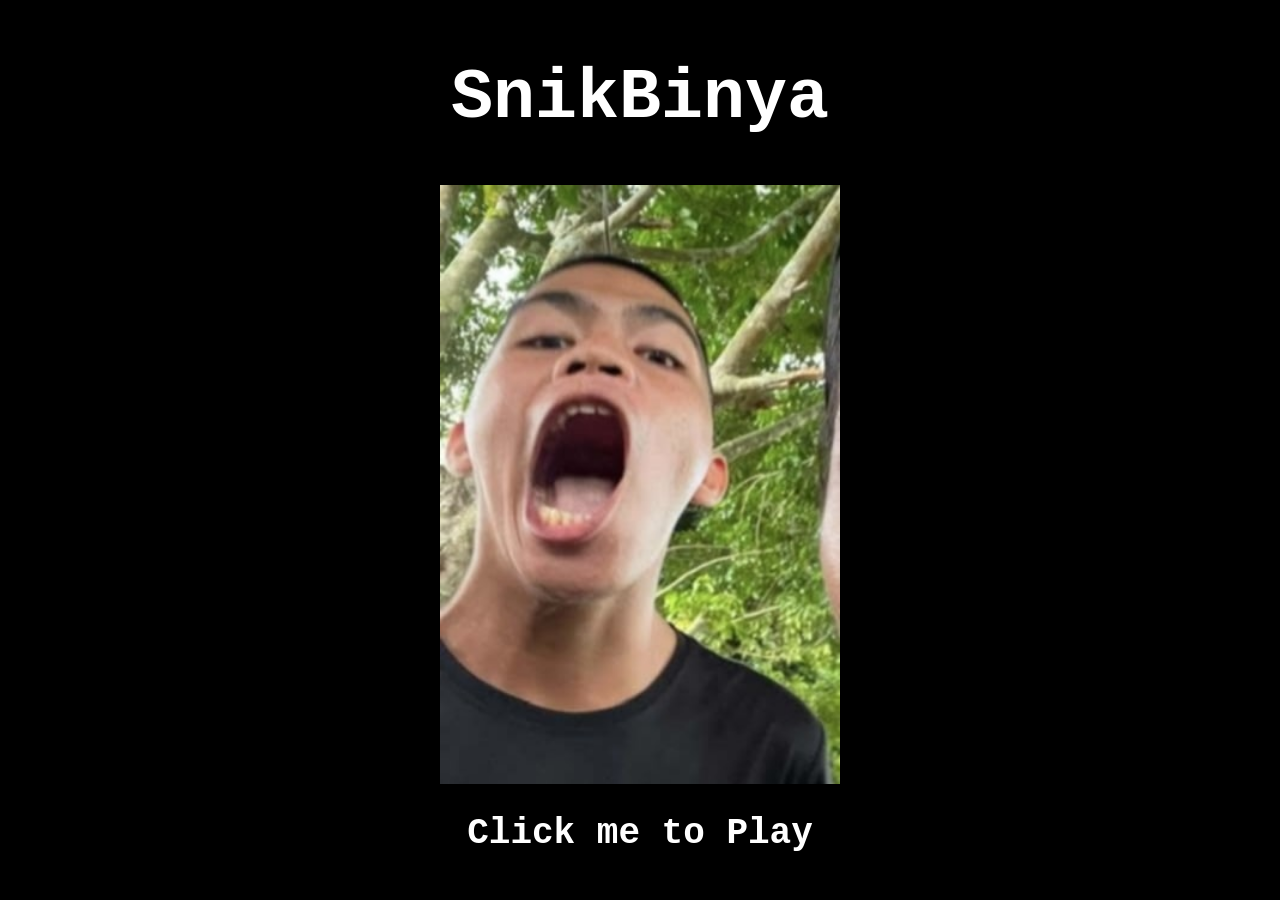
<file: index.html>
<!DOCTYPE html>
<html lang="en">
<head>
    <meta charset="UTF-8">
    <meta name="viewport" content="width=device-width, initial-scale=1.0">
    <title>SnikBinya</title>
    <link rel="stylesheet" href="style.css">
</head>
<body>
    
    <div>
        <h1>
            SnikBinya
        </h1>

        <a href="game.html" class="menu">
        <img src="binya.jpg" alt="binya-snik" height="400px" width="400px">
        </a>

        <h2>Click me to Play</h2>
    </div>

</body>
</html>
</file>
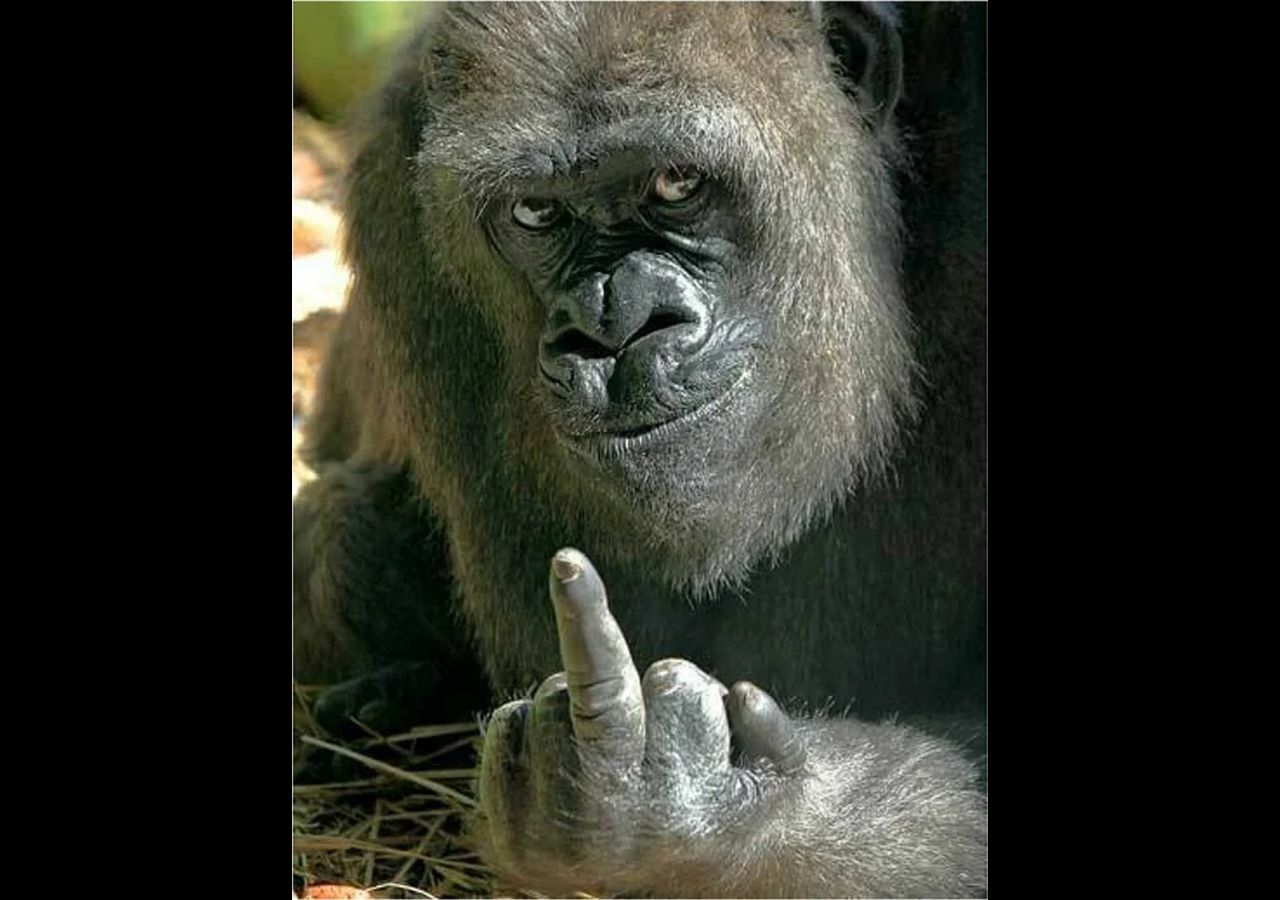
<file: game.html>
<!DOCTYPE html>
<html lang="en">
<head>
    <meta charset="UTF-8">
    <meta name="viewport" content="width=device-width, initial-scale=1.0, maximum-scale=1.0">
    <title>SnikBinya</title>
    <link rel="stylesheet" href="style.css">
</head>
<body class="game-page">

    <h1 class="game-title">Snik-Binya</h1>

    <div class="board-container">
        <canvas id="board"></canvas>
    </div>

    <p class="mobile-hint">
        Use the arrow buttons or swipe on the game board!
    </p>

    <div id="controls" aria-label="Game controls">
        <button class="up" data-direction="up" aria-label="Move up">▲</button>
        <div class="control-middle">
            <button data-direction="left" aria-label="Move left">◀</button>
            <button data-direction="down" aria-label="Move down">▼</button>
            <button data-direction="right" aria-label="Move right">▶</button>
        </div>
    </div>

    <div class="hidden" id="gameover">
        <div class="box">
            <h1 id="title">GAME OVER!👎</h1>
            <button id="restart">Play Again!</button>
        </div>
    </div>

    <div class="fade">
        <img src="gg.webp" alt="Bye">
    </div>

    <div id="arrows" class="keyboard-hint">
        <p>↑ Up · ↓ Down · ← Left · → Right</p>
    </div>

    <script src="script.js"></script>
</body>
</html>
</file>
<file: style.css>
* {
    box-sizing: border-box;
}

body {
    background-color: black;
    margin: 0;
    padding: 12px;
    font-family: 'Courier New', Courier, monospace;
    text-align: center;
    color: white;
}

h1 {
    overflow-wrap: anywhere;
}

.menu img {
    display: block;
    width: min(400px, 90%);
    height: auto;
    margin: 15px auto;
}

body:not(.game-page) {
    font-size: clamp(16px, 3vw, 28px);
}

body:not(.game-page) h1 {
    font-size: clamp(36px, 8vw, 70px);
}

body:not(.game-page) h2 {
    font-size: clamp(20px, 5vw, 36px);
}

.game-title {
    font-size: clamp(28px, 5vw, 48px);
    margin: 12px 0 18px;
}

.board-container {
    width: 100%;
    max-width: 1000px;
    margin: 0 auto;
}

#board {
    display: block;
    width: 100%;
    height: auto;
    aspect-ratio: 8 / 5;
    border: 3px solid #333;
    background: black;
    touch-action: none;
}

.mobile-hint {
    font-size: 15px;
    line-height: 1.5;
    color: #ccc;
    margin: 14px auto;
}

.keyboard-hint {
    font-size: 17px;
    line-height: 1.5;
    margin: 22px auto;
}

#controls {
    display: grid;
    grid-template-columns: 64px;
    justify-content: center;
    gap: 7px;
    margin: 18px auto;
    user-select: none;
    -webkit-user-select: none;
}

.control-middle {
    display: flex;
    justify-content: center;
    gap: 7px;
}

#controls button {
    width: 64px;
    height: 58px;
    border: 2px solid #555;
    border-radius: 14px;
    background: #222;
    color: white;
    font-size: 25px;
    font-weight: bold;
    cursor: pointer;
    touch-action: manipulation;
}

#controls button:active {
    background: #267a20;
    transform: scale(0.95);
}

#controls .up {
    justify-self: center;
}

#gameover {
    position: fixed;
    inset: 0;
    width: 100%;
    height: 100%;
    padding: 20px;
    display: flex;
    align-items: center;
    justify-content: center;
    background: rgba(0, 0, 0, 0.85);
    z-index: 999;
}

.box {
    max-width: 100%;
}

.box h1 {
    color: red;
    font-size: clamp(25px, 6vw, 48px);
    font-family: 'Segoe UI', Tahoma, Geneva, Verdana, sans-serif;
}

.box button {
    padding: 14px 24px;
    border: 0;
    border-radius: 12px;
    background: hsl(103, 100%, 25%);
    color: white;
    font-size: 20px;
    cursor: pointer;
}

.box button:hover {
    background: hsl(103, 100%, 35%);
}

.box button:active {
    background: hsl(103, 100%, 45%);
}

.hidden {
    display: none !important;
}

.fade {
    position: fixed;
    inset: 0;
    width: 100%;
    height: 100%;
    background: black;
    display: flex;
    justify-content: center;
    align-items: center;
    pointer-events: none;
    z-index: 1000;
    animation: fadeIn 55s forwards;
    opacity: 0;
}

.fade img {
    max-width: 100%;
    max-height: 100%;
    width: auto;
    height: auto;
    object-fit: contain;
}

@keyframes fadeIn {
    to {
        opacity: 1;
    }
}

@media (max-width: 600px) {
    body {
        padding: 8px;
    }

    .game-title {
        margin: 8px 0 14px;
    }

    #controls button {
        width: 60px;
        height: 55px;
    }

    .keyboard-hint {
        font-size: 13px;
    }
}

@media (min-width: 768px) {
    #controls {
        display: none;
    }

    .mobile-hint {
        display: none;
    }
}
</file>
